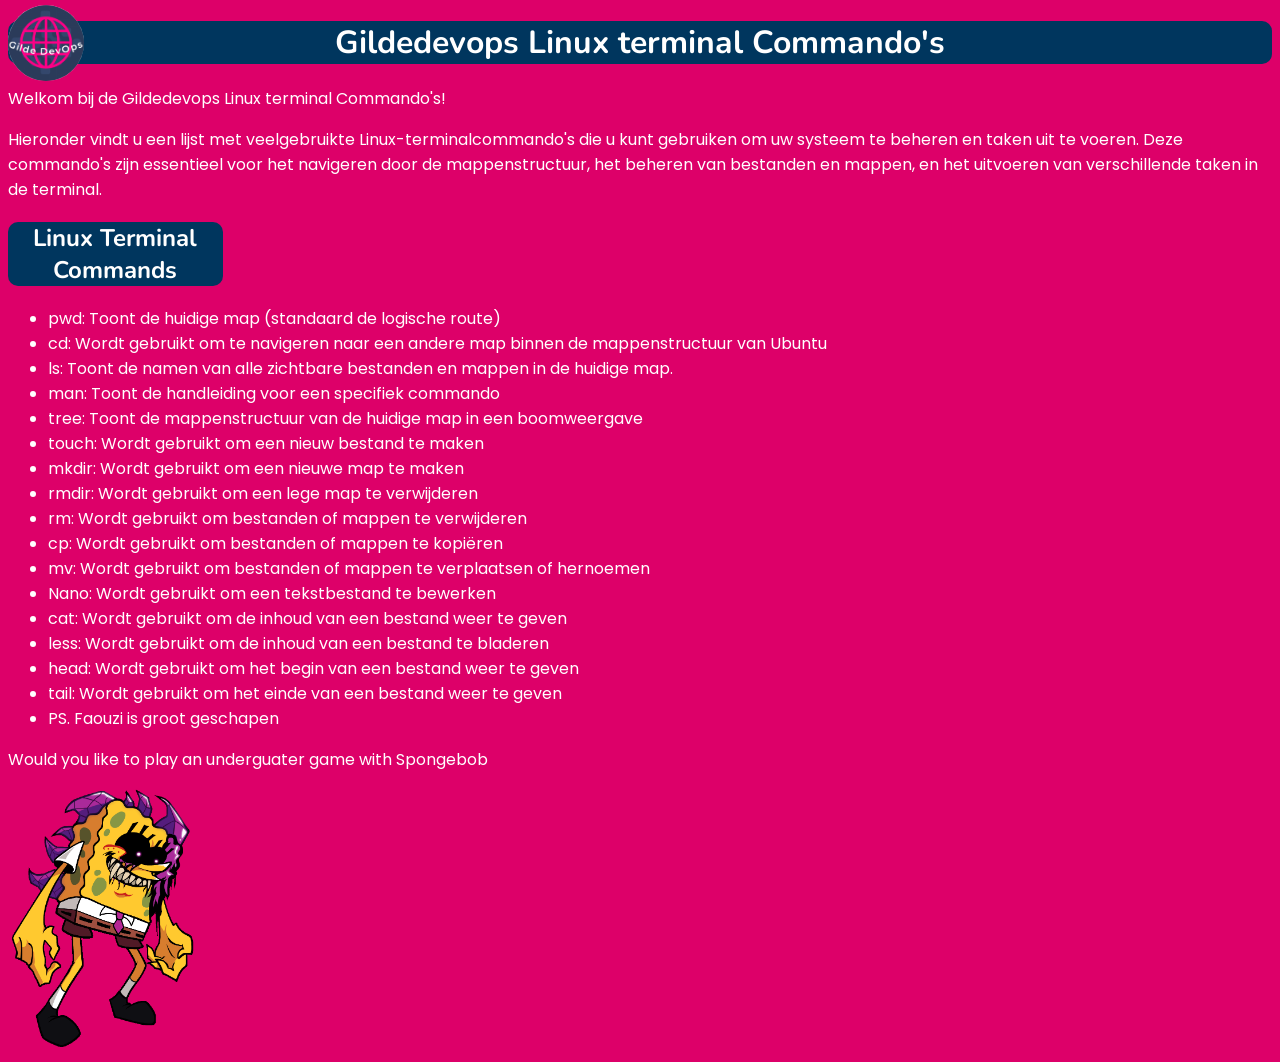
<file: index.html>
<!DOCTYPE html>
<html lang="en">
 <head>
    <meta charset="UTF-8">
    <meta name="viewport" content="width=device-width, initial-scale=1.0">
    <title>Gildedevops Linux terminal Commando's</title>
    <link rel="stylesheet" href="style.css">
    <link href="https://fonts.googleapis.com/css2?family=Nunito:wght@400;700&family=Poppins:wght@400;700&display=swap" rel="stylesheet">
 </head>
 </head>
 <body>
   <div class="titel">
    <h1>
      <img src="Logo Gildedevops.png" alt="Gilde DevOps logo" width="5%">
      <span>Gildedevops Linux terminal Commando's</span>
    </h1>
   </div>
       <p>Welkom bij de Gildedevops Linux terminal Commando's!</p>
       <p>Hieronder vindt u een lijst met veelgebruikte Linux-terminalcommando's die u kunt gebruiken om uw systeem te beheren en taken uit te voeren. Deze commando's zijn essentieel voor het navigeren door de mappenstructuur, het beheren van bestanden en mappen, en het uitvoeren van verschillende taken in de terminal.</p>
    <div class="Papyrus">
    <h2>Linux Terminal Commands</h2>
    </div>
    <ul>
      <li>pwd: Toont de huidige map (standaard de logische route)</li>
      <li>cd: Wordt gebruikt om te navigeren naar een andere map binnen de mappenstructuur van Ubuntu</li>
      <li>ls: Toont de namen van alle zichtbare bestanden en mappen in de huidige map.</li>
      <li>man: Toont de handleiding voor een specifiek commando</li>
      <li>tree: Toont de mappenstructuur van de huidige map in een boomweergave</li>
      <li>touch: Wordt gebruikt om een nieuw bestand te maken</li>
      <li>mkdir: Wordt gebruikt om een nieuwe map te maken</li>
      <li>rmdir: Wordt gebruikt om een lege map te verwijderen</li>
      <li>rm: Wordt gebruikt om bestanden of mappen te verwijderen</li>
      <li>cp: Wordt gebruikt om bestanden of mappen te kopiëren</li>
      <li>mv: Wordt gebruikt om bestanden of mappen te verplaatsen of hernoemen</li>
      <li>Nano: Wordt gebruikt om een tekstbestand te bewerken</li>
      <li>cat: Wordt gebruikt om de inhoud van een bestand weer te geven</li>
      <li>less: Wordt gebruikt om de inhoud van een bestand te bladeren</li>
      <li>head: Wordt gebruikt om het begin van een bestand weer te geven</li>
      <li>tail: Wordt gebruikt om het einde van een bestand weer te geven</li>
     <li>PS. Faouzi is groot geschapen</li>
    </ul>
  <p>Would you like to play an underguater game with Spongebob</p>
  <a href="https://fridaynightfunking.fandom.com/wiki/BIKINI_HORRORS/Characters">
  <img src="Spongephanes.webp" class="uniforme-afbeelding" alt="Rinze van der Sterren" width="15%">
 </body>
</html>
</file>
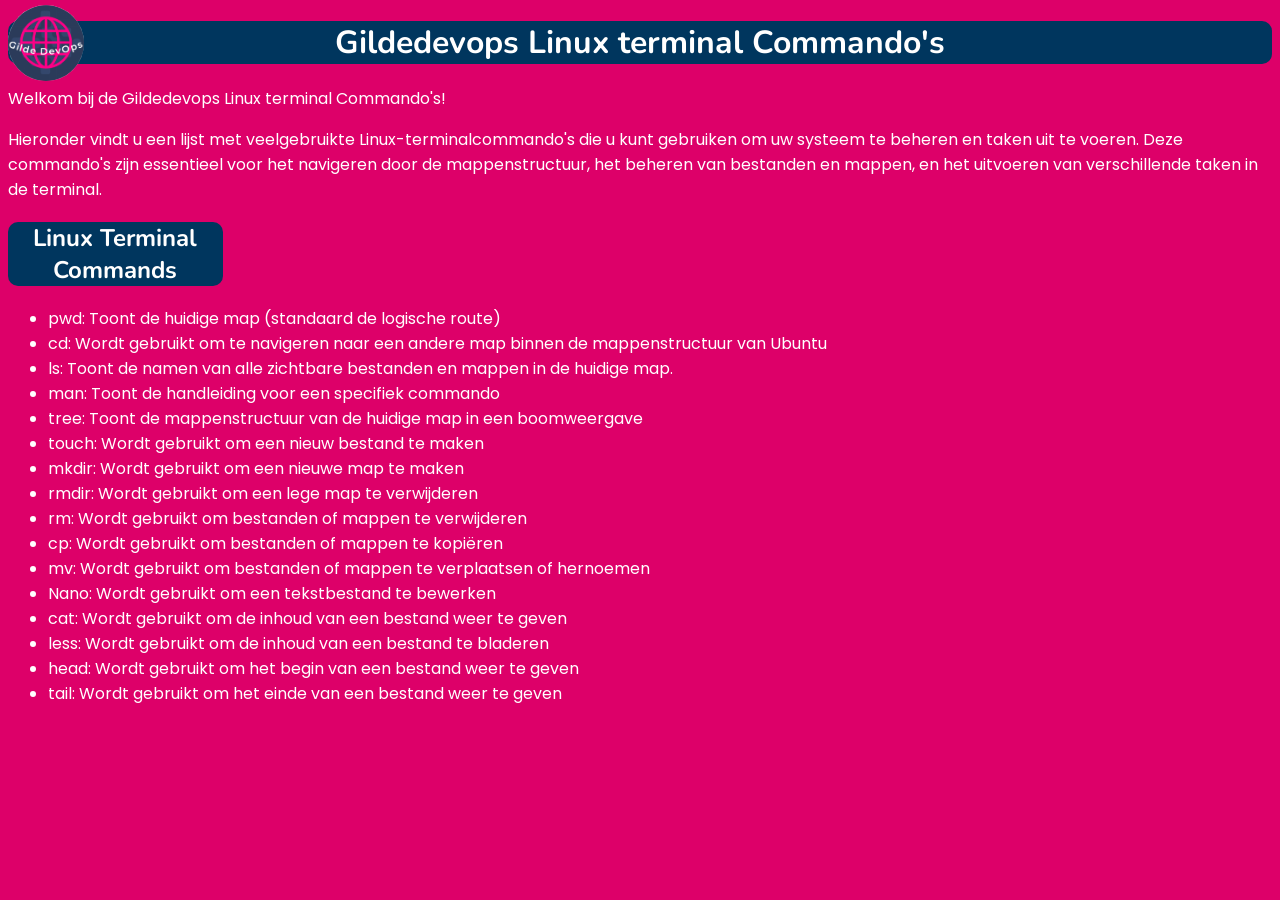
<file: index (1).html>
<!DOCTYPE html>
<html lang="en">
 <head>
    <meta charset="UTF-8">
    <meta name="viewport" content="width=device-width, initial-scale=1.0">
    <title>Gildedevops Linux terminal Commando's</title>
    <link rel="stylesheet" href="style.css">
    <link href="https://fonts.googleapis.com/css2?family=Nunito:wght@400;700&family=Poppins:wght@400;700&display=swap" rel="stylesheet">
 </head>
 </head>
 <body>
   <div class="titel">
    <h1>
      <img src="Logo Gildedevops.png" alt="Gilde DevOps logo" width="5%">
      <span>Gildedevops Linux terminal Commando's</span>
    </h1>
   </div>
       <p>Welkom bij de Gildedevops Linux terminal Commando's!</p>
       <p>Hieronder vindt u een lijst met veelgebruikte Linux-terminalcommando's die u kunt gebruiken om uw systeem te beheren en taken uit te voeren. Deze commando's zijn essentieel voor het navigeren door de mappenstructuur, het beheren van bestanden en mappen, en het uitvoeren van verschillende taken in de terminal.</p>
    <div class="Papyrus">
    <h2>Linux Terminal Commands</h2>
    </div>
    <ul>
      <li>pwd: Toont de huidige map (standaard de logische route)</li>
      <li>cd: Wordt gebruikt om te navigeren naar een andere map binnen de mappenstructuur van Ubuntu</li>
      <li>ls: Toont de namen van alle zichtbare bestanden en mappen in de huidige map.</li>
      <li>man: Toont de handleiding voor een specifiek commando</li>
      <li>tree: Toont de mappenstructuur van de huidige map in een boomweergave</li>
      <li>touch: Wordt gebruikt om een nieuw bestand te maken</li>
      <li>mkdir: Wordt gebruikt om een nieuwe map te maken</li>
      <li>rmdir: Wordt gebruikt om een lege map te verwijderen</li>
      <li>rm: Wordt gebruikt om bestanden of mappen te verwijderen</li>
      <li>cp: Wordt gebruikt om bestanden of mappen te kopiëren</li>
      <li>mv: Wordt gebruikt om bestanden of mappen te verplaatsen of hernoemen</li>
      <li>Nano: Wordt gebruikt om een tekstbestand te bewerken</li>
      <li>cat: Wordt gebruikt om de inhoud van een bestand weer te geven</li>
      <li>less: Wordt gebruikt om de inhoud van een bestand te bladeren</li>
      <li>head: Wordt gebruikt om het begin van een bestand weer te geven</li>
      <li>tail: Wordt gebruikt om het einde van een bestand weer te geven</li>
    </ul>
 </body>
</html>
</file>
<file: style.css>
.titel {
    position: relative;
    text-align: center;
    color: white;
}

.titel h1 {
    position: relative;
}

.titel img {
    position: absolute;
    left: 0;
    top: 50%;
    transform: translateY(-50%);
    width: 6%;
    border-radius: 45px;
}

.titel span {
    display: block;
    text-align: center;
    font-family: 'Nunito', sans-serif;
    background-color: #00365E;
    border-radius: 10px;
}
body {
    background-color:#DD0069;
    color: white;
    font-family: 'Poppins', sans-serif;
}
.Sans {
    background-color: #00365E;
    width: 45%;
    margin: 0 auto;
    font-family: 'Nunito', sans-serif;
    text-align: center;
    border-radius: 10px;
}
.Papyrus {
    background-color: #00365E;
    width: 17%;
    font-family: 'Nunito', sans-serif;
    text-align: center;
    border-radius: 10px;
}
</file>
